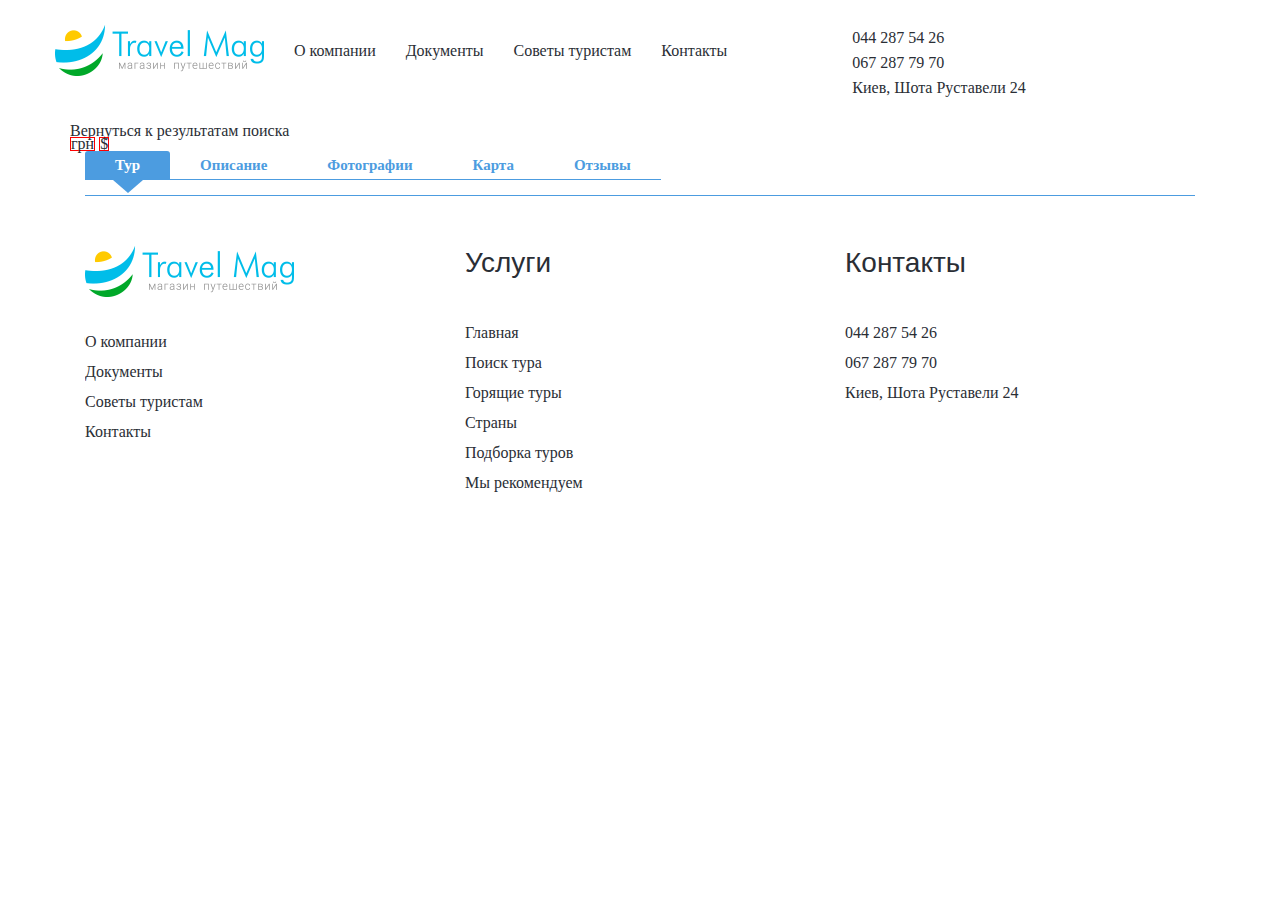
<file: hotcard.html>
<!DOCTYPE html>
<html lang="ru">
<head>
	<meta name="viewport" content="width=device-width, initial-scale=1.0"/>  
	<meta charset="UTF-8">
	<link rel="stylesheet" href="css/bootstrap.css" type="text/css">
	<link rel="stylesheet" href="css/bootstrap.min.css" type="text/css">
	<link rel="stylesheet" href="css/style.css" type="text/css">
	<link rel="stylesheet" href="css/card.css" type="text/css">
	<link rel="stylesheet" href="https://use.fontawesome.com/releases/v5.1.1/css/all.css" integrity="sha384-O8whS3fhG2OnA5Kas0Y9l3cfpmYjapjI0E4theH4iuMD+pLhbf6JI0jIMfYcK3yZ" crossorigin="anonymous">
	
	<!-- <script src="https://cdnjs.cloudflare.com/ajax/libs/popper.js/1.14.3/umd/popper.min.js" type="text/javascript"></script>
	<script src="https://unpkg.com/popper.js" type="text/javascript"></script> -->
	
	<title>Поиск тура - отель</title>

</head>
<body>
	<div id="wrapper">
		<div class="wrapper-inner">
			<header id="head">
				<div class="container">
					<div class="row">

						<div class="col-md-" id="logo">
							<a href="index.html" class="logo" title="logo"><img src="img/logo.png" alt="logo"></a>
						</div>

						<div class="col-md-" id="tags">
							<nav class="nav">
								<ul class="navbar-header nav ">
									<li><a href="#">О компании</a></li>
									<li><a href="#">Документы</a></li>
									<li><a href="#">Советы туристам</a></li>
									<li><a href="#">Контакты</a></li>
								</ul>
							</nav>
						</div>

						<div class="col-md-" id="social">
							<nav class="nav">
								<ul class="navbar-header nav">
									<li><a href="#" title="twitter"><i class="fab fa-tumblr-square" style="color: #14ade6;"></i></a></li>
									<li><a href="#" title="linkdin"><i class="fab fa-linkedin" style="color: #0679b4;"></i></a></li>
									<li><a href="#" title="facebook"><i class="fab fa-facebook-square" style="color: #385996;"></i></a></li>
									<li><a href="#" title="instagram"><i class="fab fa-instagram" style="color: #cd79ce;"></i></a></li>
								</ul>
							</nav>
						</div>

						<div class="col-md-" id="cont">
							<nav class="nav" >
								<ul class="navbar-nav">
									<li><a href="#" title="phone">044  287 54 26</a></li>
									<li><a href="#" title="phone">067  287 79 70</a></li>
									<li><a href="#" title="adress">Киев, Шота Руставели 24</a></li>
								</ul>
							</nav>
						</div>
							
					</div>
				</div>
			</header>


			<section >
				
					<div class="container">
						<div class="row">
							<div class="wrap_back">
								<div class="back_link">
									<a href="#">Вернуться к результатам поиска</a>
								</div>

								<div class="currenry_switch">
									<div id="change">грн</div>
									<div id="change">$</div>
								</div>
							</div>

						
									<div class="col-md-12 menu_wrap">
										<div class="menu_m navbar-header nav">
											<div class="menu_item tab_tour selected">Тур</div>
											<div class="menu_item tab_desc">Описание</div>
											<div class="menu_item tab_photo">Фотографии</div>
											<div class="menu_item tab_map">Карта</div>
											<div class="menu_item tab_rev">Отзывы</div>
										</div>
									</div>
								
						
							

						</div>
					</div>

			</section>



	<!-- footer -->
			<footer>
				<div class="container">
					<div class="row">
						
						<div class="col-md-4">
							
							<a href="index.html" class="logo" title="logo"><img src="img/logo.png" alt="logo"></a>
							<ul class="nav navbar-nav" id="navbarn">
								<li><a href="#">О компании</a></li>
								<li><a href="#">Документы</a></li>
								<li><a href="#">Советы туристам</a></li>
								<li><a href="#">Контакты</a></li>
							</ul>

						</div>
						<div class="col-md-4">
							
							<h3><a href="#">Услуги</a></h3>
							<ul class="nav navbar-nav" id="navbarn">
											<li><a href="#">Главная</a></li>
											<li><a href="#">Поиск тура</a></li>
											<li><a href="#">Горящие туры</a></li>
											<li><a href="#">Страны</a></li>
											<li><a href="#">Подборка туров</a></li>
											<li><a href="#">Мы рекомендуем</a></li>
										</ul>			
						</div>
						<div class="col-md-4">
							
							<h3><a href="#">Контакты</a></h3>
							<ul class="navbar-nav" id="navbarn">
									<li><a href="#" title="phone">044  287 54 26</a></li>
									<li><a href="#" title="phone">067  287 79 70</a></li>
									<li><a href="#" title="adress">Киев, Шота Руставели 24</a></li>
								</ul>
							<ul class="navbar-header nav" id="nova">
									<li><a href="#" title="twitter"><i class="fab fa-tumblr-square" style="color: #14ade6;"></i></a></li>
									<li><a href="#" title="linkdin"><i class="fab fa-linkedin" style="color: #0679b4;"></i></a></li>
									<li><a href="#" title="facebook"><i class="fab fa-facebook-square" style="color: #385996;"></i></a></li>
									<li><a href="#" title="instagram"><i class="fab fa-instagram" style="color: #cd79ce;"></i></a></li>
								</ul>
						</div>

					</div>
				</div>
			</footer>
</body>
	<script type="text/javascript" src="js/jquery-1.11.0.min.js"></script>
	<script type="text/javascript" src="js/jquery-migrate-1.2.1.min.js"></script>
	<script type="text/javascript" src="slider/slick/slick.min.js"></script>
	<script src="js/bootstrap.bundle.js" type="text/javascript"></script>
	<script src="js/bootstrap.bundle.min.js" type="text/javascript"></script>
	<script src="js/custom.js" type="text/javascript"></script>

</html>
</file>
<file: css/style.css>
@font-face{
	font-family: gothampro;
	src: url(fonts/GothamPro.ttf)
}
@font-face{
	font-family: GothamPro Light;
	src: url(fonts/GothamPro-Light.ttf);
}
@font-face{
	font-family: GothamPro Medium;
	src: url(fonts/GothamPro-Medium.ttf);
}
@font-face{
	font-family: GothamProNarrow Bold;
	src: url(fonts/GothamProNarrow-Bold.ttf);
}
@font-face{
	font-family: GothamProNarrow Medium;
	src: url(fonts/GothamProNarrow-Medium.ttf);
}
@font-face{
	font-family: Linearicons Free;
	src: url(fonts/Linearicons-Free.ttf);
}
*{
	left: 0;
	right: 0;
	top: 0;
	bottom: 0;
}

body{
 font-size: 16px;
 line-height: 12px;
 color: #2a2e35;
 font-family: Gotham Pro Light;
}

a{
	text-decoration: none;
	color: #2a2e35;
}
a:hover{
	text-decoration: none;
	color: #2a2e35;
}

header{
	padding-top: 25px;
	padding-bottom: 25px; 
}

#head{
	margin-right: 30px;
}
#hedor{
	margin-right: -90px;
}
.point{
	position: relative;
	display: inline-block;
	vertical-align: middle;
	margin-right: 5px;
	margin-left: 5px;
	top: 0;
	bottom: 0;
	right: 0;
	left: 0;
	height: 5px;
	width: 5px;
	background: #ffca00;
	border-radius: 20px;
}


#tags{
	padding-top: 20px;	
}
#tags li{
	margin-left: 30px;
}


#social{
	padding-top: 20px;	

}
#social li{
	margin-left: 25px;
}
#social li:last-child{
	margin-right: 25px;
}


#cont{
		
	line-height: 25px;
}

#navig{
	text-align: center;
	margin: auto;
	background: #00bde9;
}

#nava{
	margin: auto;
}
#nava li{
	margin-left: 40px;
	padding: 30px 0 30px 0;
}
#nava a{
	color: #fff;
}

.pp{
	padding: 0;
}


/*slider*/
.slide-wrapper{
	position: relative;
}
.carousel-indicators{

	position: absolute;
	top:0;
	bottom:0;
	margin:auto;
	height:220px;
	right:10px; 
	left:auto;
	width:auto;	
	display: block;


}


.carousel-indicators li{
	opacity: 0.9;
	margin-right: 290px;
	margin-top: 10px;
	line-height: 10px;
	height: 10px;
	width: 10px;
	border:1px solid #00bde9;
	background-color: #00bde9;
	border-radius: 20px;
 	-moz-border-radius:20px;
 	-o-border-radius:20px;
 	-ms-border-radius:20px;
 	-webkit-border-radius:20px;
}
.carousel-indicators li.active{
	margin-bottom:5px; 
	border: 1px solid #eac324;
	background:#eac324;
}


.form{
	position: absolute;
	z-index: 2;
	top: 0;
	bottom: 0;
	margin:0 auto;
	width: auto;
	float: bottom;

}
#form{
	z-index: 2;
}

#tour{
	position: relative;
	margin-top: 90px;
	width: 320px;
	height: 490px;
}

.tour0{
	width: 350px;
	padding-right: 30px;
}

.tour1{
	width: 350px;
	margin-left: 30px;
	margin-right: 30px;
}

.tour2{
	float: right;
}

.middle-text{

}

.pos{
	margin-top: 40px;
}

.block{
	position: relative;
	margin: 12px 12px 12px 12px;
	width: 295px;
	height: 465px;
	background-color: rgba(255, 255, 255, 0.6); 
}

.but{
	position: absolute;
	background: #ffca00;
	height: 45px;
	width: 195px;
	border-radius: 10px;
	text-align: center;
	text-transform: uppercase;
	margin: auto;
	margin-top: 350px;
	padding-top: 15px;
	z-index: 20;
}
.but:hover{
	cursor: pointer;
	background: #cfb038;
}

#text{
	position: absolute;
	z-index: 4;
	text-transform: uppercase;
	font-size: 26px;
	text-align: center;
	margin: auto;
	margin-top: 115px;
}

#textp{
	position: relative;
	z-index: 4;
	font-size: 14px;
	margin: auto;
	float: left;
	margin-top: 180px;
}

#zag{
	margin: 0 auto;
	text-transform: uppercase;
	font-size: 26px;
	padding-top: 90px;
	padding-bottom: 50px;
}

.tori{
	position: relative;
	height: 440px;
	width: 320px;
}
#tori{
	margin-left: 30px;
}

.tor{
	right: 0;
	left: 0;
	margin: 0 auto;
	position: absolute;
	height: 217px;
	background: url(../img/главная/5.jpg) no-repeat;
	
}
#tor{
	margin-right: -30px;
}
.tor1{
	right: 0;
	left: 0;
	margin: 0 auto;
	position: absolute;
	height: 217px;
	background: url(../img/главная/6.jpg) no-repeat;
	
}
.tor2{
	right: 0;
	left: 0;
	margin: 0 auto;
	position: absolute;
	height: 217px;
	background: url(../img/главная/7.jpg) no-repeat;
} 

.texter{
	bottom: 0;
	margin-top: 230px;
}
.texter p{
	font-family: "GothamPro Medium", Medium,sans-serif;
	font-size: 18px;
}

.but1{
	position: absolute;
	background: #ffca00;
	height: 45px;
	width: 195px;
	border-radius: 10px;
	text-align: center;
	text-transform: uppercase;
	margin: auto;
	margin-top: 392px;
	padding-top: 15px;
}
.but1:hover{
	cursor: pointer;
	background: #cfb038;
}

.pry{
	position: absolute;
	margin-top: 53%;
	width: 100%;
	height: 50px;
	background-color: rgba(255, 255, 255, 0.6);
}

.more{
	background: #00bde9;
	height: 45px;
	width: 290px;
	border-radius: 10px;
	text-align: center;
	text-transform: uppercase;
	margin: auto;
	color: #fff;
	padding-top: 15px; 
	margin-top: 75px;
	margin-bottom: 90px;
}
.more:hover{
	background: #307b8d;
	cursor: pointer;
}
#more{
	margin-right: 30px;
}

/*Мы рекомендуем*/
#recon{
	position: relative;
	margin-bottom: 25px;
}

.recp{
	float: left;
	height: 206px;
	width: 376px;
	bottom: 0;
	top: 0;
	background: url(../img/главная/11.jpg) no-repeat;
}
.text{
	float: left;
	line-height: 25px;
	
}
.text h3{
	font-size: 18px;
}
.text p{
	font-size: 14px;
}
.text a{
	color: #00bde9;
}

/*seo*/

.seo{
	font-family: GothamPro, sans-serif;
	line-height: 30px;
	font-size: 14px;
}
#seo{
	background: url(../img/list.png) no-repeat;
	background-position: right bottom;
	background-size: 420px 230px;
}
#seo p{
	margin-bottom: 80px;
}


/*footer*/

footer{
	font-size: 16px;
	margin-top: 50px;
	padding-bottom: 50px;
}
footer h3{
	font-family: sans-serif;
}

#navbarn{
	padding-top: 30px;
	line-height: 30px;
}
#nova li{
	margin-right: 20px;
}

/*SEARCH*/
#map{
	margin-top: 40px;
}

#map li{
	font-size: 14px;
	margin-right: 20px;
}
#map a:hover{
	text-decoration: underline;
}

/*FILTRS*/
#formc{
	position: relative;
	display: inline-block;
	border-color: #00bde9;
	border-radius: 10px;
	width: 237px;
	height: 40px;
	float: right;
}
.filtr{
	position: relative;
	display: inline-block;
	float: right;
	margin-top: 10px;
	margin-right: 10px;
}

/*CARDS*/
.cards{
	right: 0;
	left: 0;
	padding: 0;
	display: table-cell;

}
.card{
	position: relative;
	text-align: left;
	top: 0;
	bottom: 0;
	right: 0;
	left: 0;
	height: 165px;
	width: 99%;
	margin-bottom: 20px;
	box-shadow:  0 0 10px rgba(0,0,0,0.5);
}
.card:hover  {
	box-shadow: none;
	border-color: #f7941d;
}
.price:hover{
	color: #f7941d;
	background: #fff;
	border: 1px solid #f7941d;
}


#card{
	left: 15px;
	padding: 0;
	float: right;
	height: 164px;
	width: 278px;
	background: url(../img/377.jpg) no-repeat;
	background-size: 278px 164px;
}
.right-text{
	margin-top: 20px;
	font-size: 14px;
	padding: 0;
	float: right;
}
.right-text img{
	background-size: 10px 10px;
	height: 15px;
	width: 17px;
}
.right-text a{
	text-decoration: underline;
	margin-bottom: 20px;
	color: #4c9ce0;
  	user-select: none;
}

.right-text a:hover{
  color:transparent;
}
.right-text a:before{
  position: absolute;
  left:0;
  content:attr(data-replace);
  color:transparent;
}
.right-text a:hover:before{
  color:#4c9ce0;
  text-decoration: underline;
  margin-left: 20px;
}
.right-text h3{
	font-size: 18px;
	font-family: GothamPro, sans-serif;
	font-weight:bold
}


#bot-text{
	position: relative;
	height: 50px;
	width: 95%;
	bottom: 0;
}
.bot-text{
	float: left;
	padding: 0;
}
.bot-text p:nth-child(2){
	margin-top: -10px;
}

.price{
	padding: 0;
	border-radius: 25px 0 0 25px;
	width: 96%;
	background: #f7941d;
	color: #fff;
	text-align: right;
	line-height: 10px;
	font-size: 16px;
	float: right;
	height: 100%;
}
.price p{
	text-align: center;
	font-weight: bold;
	margin-top: 15px;
}
.price p:nth-child(2){
	margin-top: -15px;
	font-size: 13px;
	margin-right: -25px;
}
</file>
<file: css/card.css>
#change{
	border: 1px solid red;
	display: inline-block;
	padding: 0;
	position: relative;
}

.menu_m{
	font-size: 0;
	margin: 0;
	padding: 0 0 15px;
	white-space: nowrap;
	
	border-bottom: 1px solid #4C9CE0;
}

.menu_item{
	display: inline-block;
	font-size: 15px;
	font-weight: bold;
	list-style-type: none;
	padding: 8px 30px;
	cursor: pointer;
	color: #4C9CE0;
	position: relative;
	border-bottom: 1px solid #4C9CE0;
}

.menu_item span {
	display: none;
}
.menu_item.selected {
	background: #4C9CE0;
	color: #fff;
	border-radius: 3px 3px 0 0;
}
.menu_item.selected::after {
	content: '';
	position: absolute;
	bottom: -14px;
	left: 50%;
	margin-left: -15px;
	width: 0;
	height: 0;
	border-style: solid;
	border-width: 13px 15px 0;
	border-color: #4C9CE0 transparent transparent transparent;
}
</file>
